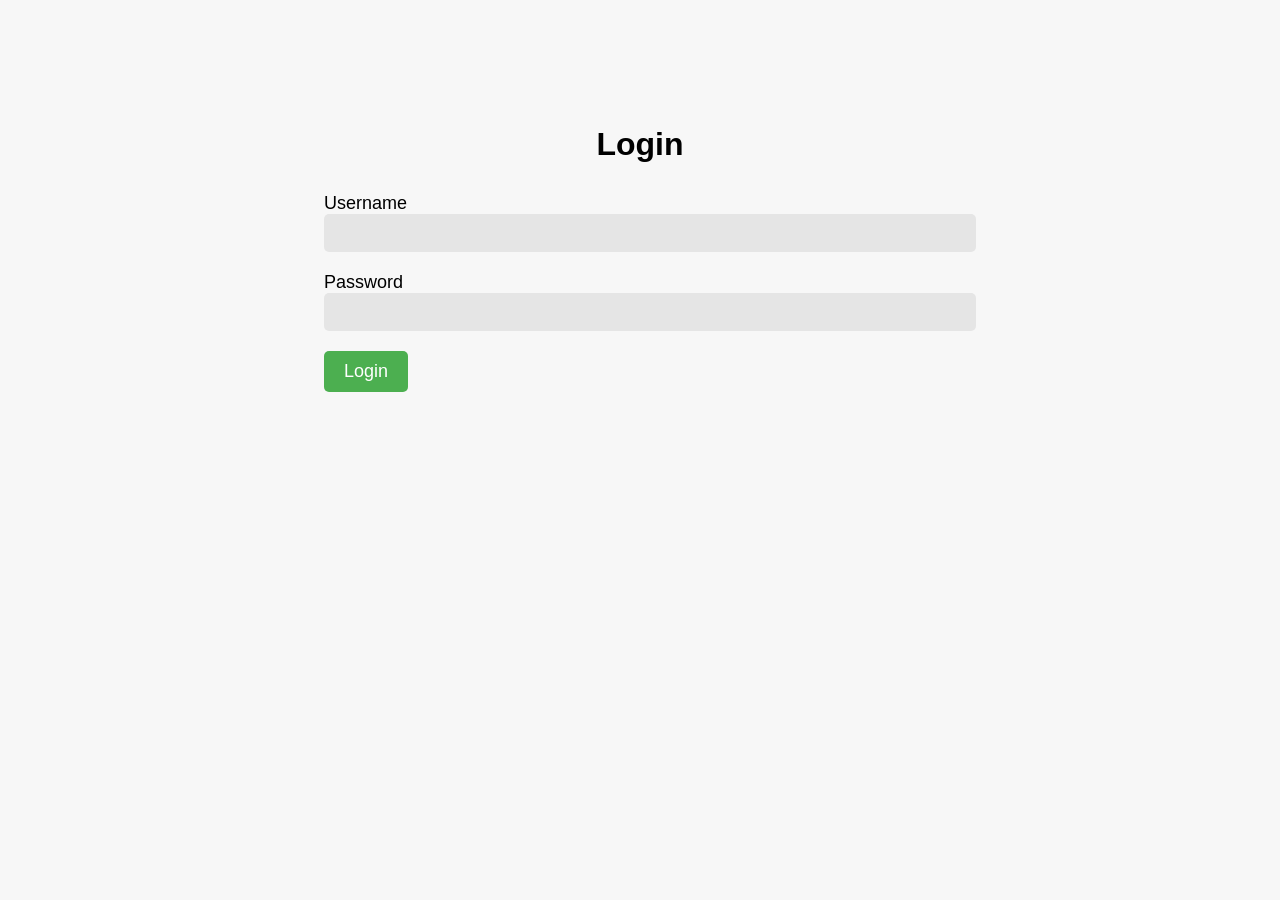
<file: index.html>
<!DOCTYPE html>
<html lang="en">
  <head>
    <meta charset="UTF-8">
    <title>Login Page</title>
    <style>
      body {
        background-color: #f7f7f7;
        font-family: Arial, sans-serif;
      }
      .container {
        margin: auto;
        width: 50%;
        margin-top: 10%;
      }
      h1 {
        text-align: center;
        margin-bottom: 30px;
      }
      label {
        font-size: 18px;
      }
      input[type="text"], input[type="password"] {
        padding: 10px;
        font-size: 16px;
        width: 100%;
        margin-bottom: 20px;
        border-radius: 5px;
        border: none;
        background-color: #e5e5e5;
      }
      input[type="submit"] {
        background-color: #4CAF50;
        color: white;
        font-size: 18px;
        padding: 10px 20px;
        border: none;
        border-radius: 5px;
        cursor: pointer;
      }
      input[type="submit"]:hover {
        background-color: #3e8e41;
      }
      .error {
        color: red;
        margin-top: 10px;
      }
    </style>
  </head>
  <body>
    <div class="container">
      <h1>Login</h1>
      <form id="login-form">
        <label for="username">Username</label>
        <input type="text" id="username" name="username" required>
        <label for="password">Password</label>
        <input type="password" id="password" name="password" required>
        <input type="submit" value="Login">
        <div id="error-message" class="error"></div>
      </form>
    </div>
    <script>
      const form = document.getElementById('login-form');

      form.addEventListener('submit', function(event) {
        event.preventDefault();
        const username = document.getElementById('username').value;
        const password = document.getElementById('password').value;
        
        // Save credentials to local storage
        localStorage.setItem('username', username);
        localStorage.setItem('password', password);

        // Send login request using fetch()
        const url = 'http://localhost:8080git/check';
        fetch(url, {
          method: 'POST',
          headers: {
            'Authorization': `Basic ${btoa(`${username}:${password}`)}`
          }
        })
        .then(response => {
          if (response.status === 200) {
            window.location.replace('home.html');
          } else {
            const errorMessage = document.getElementById('error-message');
            errorMessage.innerHTML = 'Invalid username or password';
          }
        })
        .catch(error => console.error(error));
      });
    </script>
  </body>
</html>
</file>
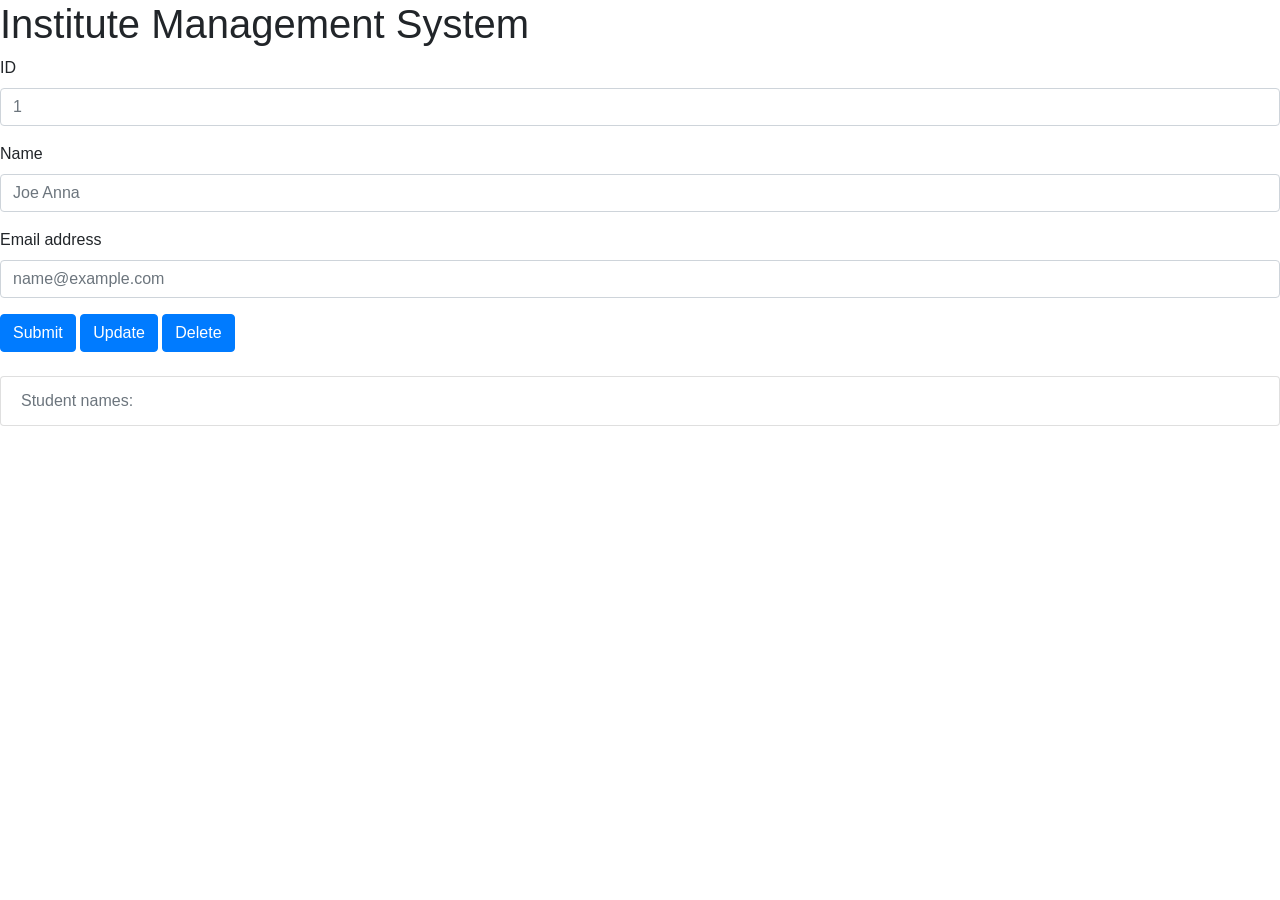
<file: home.html>
<!DOCTYPE html>
<html lang="en">

<head>
    <title>Institute Management System</title>
    <link rel="stylesheet" type="text/css" href="IMS_UI.css">
</head>



<body>
    <h1>Institute Management System</h1>

    <form>
        <div class="form-group">
            <label for="exampleFormControlInput0">ID</label>
            <input id="id-input" type="text" class="form-control" id="exampleFormControlInput0" placeholder="1">
        </div>
        <div class="form-group">
            <label for="exampleFormControlInput">Name</label>
            <input id="name-input" type="text" class="form-control" id="exampleFormControlInput" placeholder="Joe Anna">
        </div>
        <div class="form-group">
            <label for="exampleFormControlInput1">Email address</label>
            <input id="email-input" type="email" class="form-control" id="exampleFormControlInput1" placeholder="name@example.com">
        </div>
    </form>


    
    <div>
        <button type="submit" class="btn btn-primary" id="submit-btn">Submit</button>
        <button type="update" class="btn btn-primary" id="update-btn">Update</button>
        <button type="delete" class="btn btn-primary" id="delete-btn">Delete</button>
    </div>
    <br>
    <div class="form-group">
        <ul class="list-group" id="students-list">
            <li class="list-group-item disabled">Student names: </li>

        </ul>
    </div>
    <script src="./IMS_UI.js"></script>
</body>

</html>
</file>
